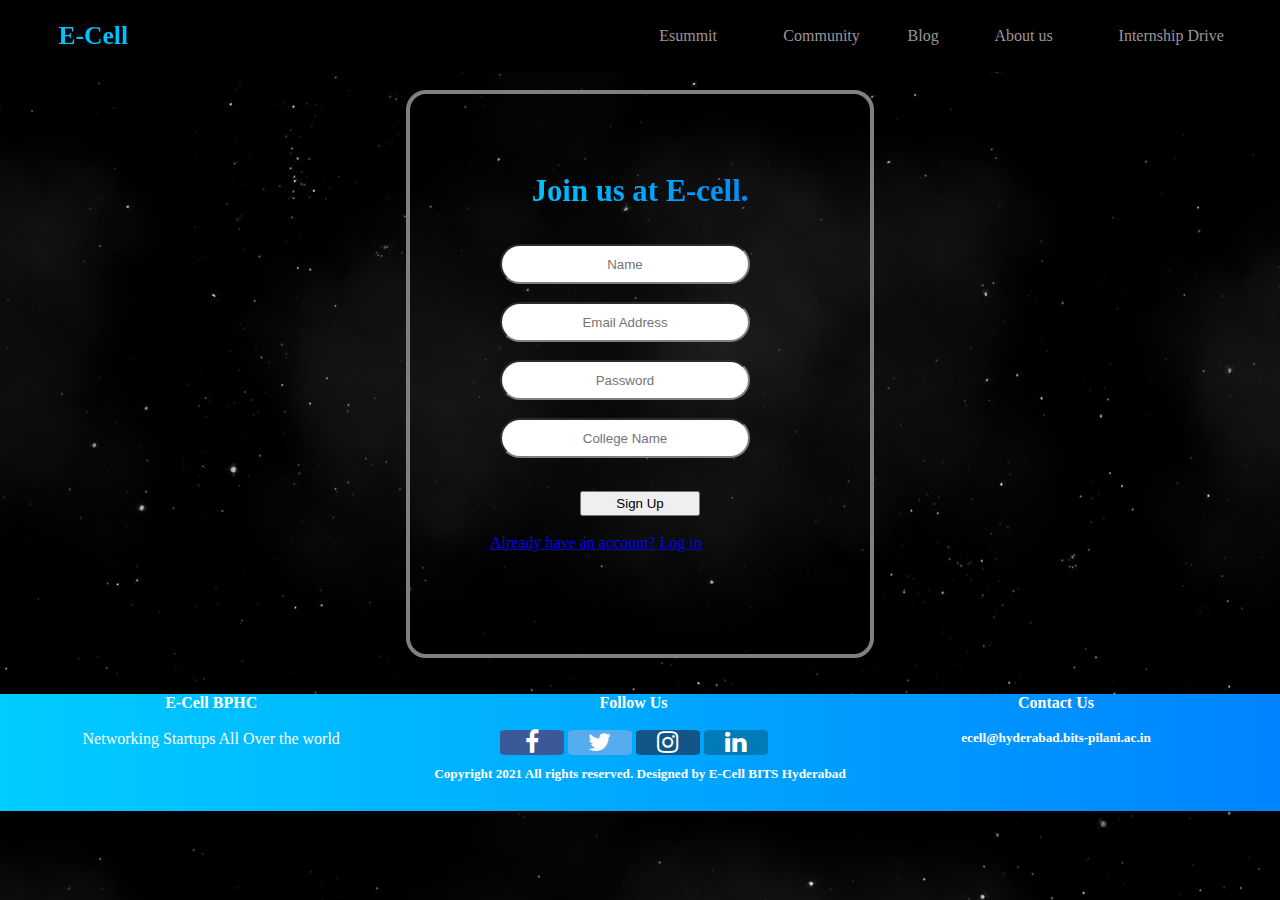
<file: ecell.html>
<!DOCTYPE html>
<html>
<!--PAVAS GARG -->

<head>
    <title>
        E-Cell BPHC
    </title>
    <!--for creating media icons stylesheet link-->
    <link rel="stylesheet" href="https://cdnjs.cloudflare.com/ajax/libs/font-awesome/4.7.0/css/font-awesome.min.css">
    <!--for creating icon of the website we use favicon-->
    <link rel="shortcut icon" type="image/png" href="ecell.png">
    <link rel="stylesheet" href="stylesheet.css">

</head>

<body>
    <!--Flex box container for navigation-->
    <div class="star"></div>
    <div class="twinkle"></div>
    <div class="cloud"></div>
    <div class="nav">
        <div class="box1">
            <!-- <ul id="ecell"> -->
                <!-- <li> -->
                    <h2>E-Cell</h2>
                <!-- </li> -->
            <!-- </ul> -->
        </div>
        <div class="box2">
            Esummit
        </div>
        <div class="box3">
            Community
        </div>
        <div class="box4">
            Blog
        </div>
        <div class="box5">
            About us
        </div>
        <div class="box6">
            Internship Drive
        </div>
    </div>
    <!--Flex box container for navigation-->
    <br>
    <main>
        <div class="second">
            <div class="first">
                <h1>Join us at E-cell.</h1>
            </div>
            <form>
                <label for="name">
                    <input type="text" maxlength="50" placeholder="Name" id="name" name="name" class="form">
                </label><br><br>
                <input type="text" maxlength="50" placeholder="Email Address" class="form"><br><br>
                <input type="text" maxlength="50" placeholder="Password" class="form"><br><br>
                <input type="text" maxlength="50" placeholder="College Name" class="form"><br><br>

                <input type="submit" value="Sign Up" placeholder="sign up" class="submit">
                <br><br>
            </form>

            <p><a href="ecell2.html">Already have an account? Log in</a></p>
        </div>
    </main><br><br>
    <footer>
        <!--Flex box1 conatiner for footer-->
        <div class="footer">
            <div class="f1">
                <h4>E-Cell BPHC</h4>
            </div>
            <div class="f2">
                <h4>Follow Us</h4>
            </div>
            <div class="f3">
                <h4>Contact Us</h4>
            </div>
        </div>
        <!--Flex box1 conatiner for footer-->
        <!--Flex box2 conatiner for footer-->
        <div class="footer">
            <div class="f1">
                Networking Startups All Over the world
            </div>
            <div class="f2">
                <ul>
                    <li class="footer2"><a href="#" class="fa fa-facebook"></a></li>
                    <li class="footer2"><a href="#" class="fa fa-twitter"></a></li>
                    <li class="footer2"><a href="#" class="fa fa-instagram"></a></li>
                    <li class="footer2"><a href="#" class="fa fa-linkedin"></a></li>
                </ul>
            </div>
            <div class="f3">
                <h5>ecell@hyderabad.bits-pilani.ac.in</h5>
            </div>
        </div>
        <!--Flex box2 conatiner for footer-->
        <!--Flex box3 conatiner for footer-->
        <div class="footer3">
            <div class="footer33">
                <h5>Copyright 2021 All rights reserved. Designed by E-Cell BITS Hyderabad</h5>
            </div>
        </div>
        <!--Flex box3 conatiner for footer-->
    </footer>
</body>

</html>
</file>
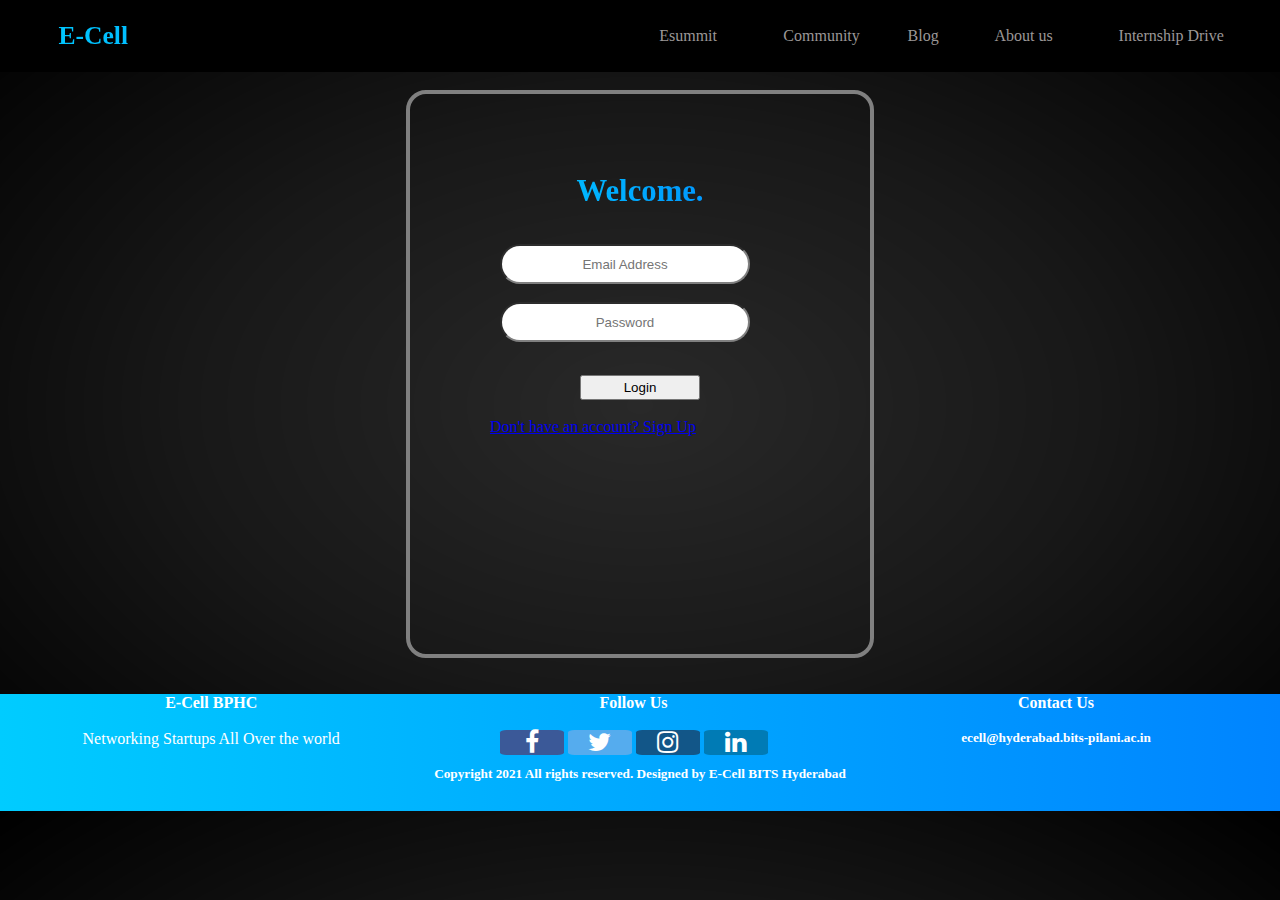
<file: ecell2.html>
<!DOCTYPE html>
<html>

<head>
    <title>
        E-Cell
    </title>
    <!--for creating media icons stylesheet link-->
    <link rel="stylesheet" href="https://cdnjs.cloudflare.com/ajax/libs/font-awesome/4.7.0/css/font-awesome.min.css">
    <!--for creating icon of the website we use favicon-->
    <link rel="shortcut icon" type="image/png" href="ecell.png">
    <!--or u can add link also for external .ccs file <link rel="stylesheet href="style.css">-->
    <link rel="stylesheet" href="stylesheet2.css">
</head>

<body>
    <!--Flex box container for navigation-->
    <div class="nav">
        <div class="box1">
            <!-- <ul id="ecell">
                <li> -->
                   <h2> E-Cell</h2>
                <!-- </li> -->
            <!-- </ul> -->
        </div>
        <div class="box2">
            Esummit
        </div>
        <div class="box3">
            Community
        </div>
        <div class="box4">
            Blog
        </div>
        <div class="box5">
            About us
        </div>
        <div class="box6">
            Internship Drive
        </div>
    </div>
    <!--Flex box container for navigation-->
    <br>
    <main>
        <div class="second">
            <div class="first">
                <h1>Welcome.</h1>
            </div>
            <form>
                <input type="text" maxlength="50" placeholder="Email Address" class="form"><br><br>
                <input type="text" maxlength="50" placeholder="Password" class="form"><br><br>


                <input type="submit" value="Login" placeholder="Login" class="submit">
                <br><br>
            </form>
            <p><a href="ecell.html">Don't have an account? Sign Up</a></p>
        </div>
    </main><br><br>
    <footer>
        <!--Flex box1 conatiner for footer-->
        <div class="footer">
            <div class="f1">
                <h4>E-Cell BPHC</h4>
            </div>
            <div class="f2">
                <h4>Follow Us</h4>
            </div>
            <div class="f3">
                <h4>Contact Us</h4>
            </div>
        </div>
        <!--Flex box1 conatiner for footer-->
        <!--Flex box2 conatiner for footer-->
        <div class="footer">
            <div class="f1">
                Networking Startups All Over the world
            </div>
            <div class="f2">
                <ul>
                    <li class="footer2"><a href="#" class="fa fa-facebook"></a></li>
                    <li class="footer2"><a href="#" class="fa fa-twitter"></a></li>
                    <li class="footer2"><a href="#" class="fa fa-instagram"></a></li>
                    <li class="footer2"><a href="#" class="fa fa-linkedin"></a></li>
                </ul>
            </div>
            <div class="f3">
                <h5>ecell@hyderabad.bits-pilani.ac.in</h5>
            </div>
        </div>
        <!--Flex box2 conatiner for footer-->
        <!--Flex box3 conatiner for footer-->
        <div class="footer3">
            <div class="footer33">
                <h5>Copyright 2021 All rights reserved. Designed by E-Cell BITS Hyderabad</h5>
            </div>
        </div>
        <!--Flex box3 conatiner for footer-->
    </footer>
</body>

</html>
</file>
<file: stylesheet.css>
* {
    margin: 0;
    padding: 0;

}
/* Animations using css */
@keyframes twinkle {
    from {
        background-position: 0 0;
    }
    to {
        background-position: -10000px 5000px;
    }
}
@keyframes clouds {
    from {
        background-position: 0 0;
    }
    to {
        background-position: 10000px 0;
    }
}
.star,.twinkle,.cloud {
    position: absolute;
    top: 0;
    left: 0;
    right: 0;
    bottom: 0;
    width: 100%;
    height: 100%;
    display: block;
}
.star {
    background-color: #000;
    background-image: url(stars.png);
    background-repeat: repeat;
    background-position: top center;
    z-index: -3;
}
.twinkle {
    background: transparent;
    background-image: url(twinkling.png);
    background-repeat: repeat;
    background-position: top center;
    z-index: -2;
    animation: twinkle 200s linear 0 infinite;
}
.cloud {
    background: transparent;
    background-image: url(cloud.png);
    background-repeat: repeat;
    background-position: top center;
    z-index: -1;
    opacity: 0.4;
    animation: clouds 0.1s linear 0 infinite;
}

/* @keyframes heading{
    from{
        transform: translatex( calc( (vw-300)/2 )   );
    }
    to{
        transform: translatex( calc( (vw-300)/2 + 300px ));
    }
}
.first h1{
    animation: heading 10s linear 0s infinite ;
} */

.first {
    text-align: center;
    padding-bottom: 35px;
    font-family: 'Times New Roman', Times, serif;
    /* font-family: 'Lato', sans-serif; */
    font-size: 1.2vw;
    color: rgb(155, 151, 151);
    
}

    

.first h1{
    /* text-shadow: 1.75px 1.75px 3px  rgb(255, 255, 255); */
    background: linear-gradient(to right,rgb(0, 204, 255),rgb(0, 132, 255));
    -webkit-text-fill-color: transparent;
    background-clip:unset;
    -webkit-background-clip: text;
}

.second {
    height: 400px;
    width: 300px;
    margin: auto;
    padding: 80px 80px 80px 80px;
    /* padding:auto; */
    border-width: 4px;
    border-style: solid;
    border-color: gray;
    border-radius: 20px;
    color: white;
}
.form {
    box-sizing: border-box;
    width: 250px;
    height: 40px;
    border-width: 2.5px;
    border-color: gray;
    border-radius: 25px;
    margin-right: 25px;
    margin-left: 10px;
    position: relative;
    z-index: 0;
}
.submit {
    box-sizing: border-box;
    width: 120px;
    height: 25px;
    margin-left: 90px;
    margin-right: 90px;
    margin-top: 15px;
}
h3 {
    text-align: right;
    color: white;
    margin-right: 2vw;
}
h2 {
    text-align: left;
    margin-left: 20px;
    color: rgb(48, 48, 184);
    padding-bottom: 0px;
    font-size: 2vw;
}
/* .nav {
    margin-top: 0px;
    background-color: black;
    position: sticky;
    top: 0;
    z-index: 10;
    font-size:1.5vw;
} */
#ecell {
    list-style-image: url("ecell2.png");   
    background: transparent;
    list-style-position: inside;
    font-size: 1.99vw;
}
/* Flex box container for navigation */
.nav {
    display: flex;
    background-color: black;
    flex-direction: row;
    width: 100vw;
    height: 8vh;
    color: rgb(155, 151, 151);
    justify-content: center;
    align-items: center;
}
.box1 {
    width: 50vw;
    text-align: left;
    padding-left: 3vw;
    background: linear-gradient(to right,rgb(0, 204, 255),rgb(0, 132, 255));
    -webkit-text-fill-color: transparent;
    background-clip:unset;
    -webkit-background-clip: text;



}
.box2 {
    text-align: left;
    width: 10vw;
}
.box3 {
    text-align: left;
    width: 10vw;
}
.box4 {
    text-align: left;
    width: 7vw;
}
.box5 {
    text-align: left;
    width: 10vw;
}
.box6 {
    text-align: left;
    width: 13vw;
}
/* Flex box container for navigation */
/* Flex box1 conatiner for footer */
.footer {
    display: flex;
    width: 100vw;
    height: 4vh;
    /* background-color:
        /*#12343b*/
        /*#4f5f76*/
        /* #087edf */
        /* #32527b; */ 
        background-image: linear-gradient(to right,rgb(0, 204, 255),rgb(0, 132, 255));



    color: white;
}
.f1 {
    width: 33vw;
    text-align: center;
}
.f2 {
    width: 33vw;
    text-align: center;
}
.f3 {
    width: 33vw;
    text-align: center;
}
.footer2 {
    display: inline;
    width: 8.25vw;
}
.footer33 {
    width: 100vw;
    text-align: center;
}
.footer3 {
    display: flex;
    width: 100vw;
    height: 5vh;
    /* background-color:
        /* #12343b*/
        /*#4f5f76*/
        /* #087edf*/
        /* #32527b; */
        background-image: linear-gradient(to right,rgb(0, 204, 255),rgb(0, 132, 255));

        
    color: white;
}
.submit:hover{
    font-weight: bolder;
}
/* css for media icons */
.fa {
    box-sizing: border-box;
    padding: 0.01vh;
    font-size: 25px;
    width: 5vw;
    text-align: center;
    text-decoration: none;
    border-radius: 10%;
}
.fa:hover {
    opacity: 0.5;
    box-shadow: 1px 1px 2px whitesmoke;
}
.fa-twitter {
    background: #55ACEE;
    color: white;
}
.fa-facebook {
    background: #3B5998;
    color: white;
}
.fa-instagram {
    background: #125688;
    color: white;
}
.fa-linkedin {
    background: #007bb5;
    color: white;
}
input[type="text"]::placeholder {
    text-align: center;
}
/* media query for creating responsive websites */
@media screen and (max-width:800px) {
    body {
        background-color:greenyellow;
    }
}
@media screen and (max-width:550px) {
    body {
        background-color:black;
    }
}
    
.box2:hover {
    color:whitesmoke;
    font-weight:bolder ;
    transition: ease-in-out;
    transition-property: text;
    transition-property: color;
    transition-duration: 0.5s;
}
.box3:hover {
    color:whitesmoke;
    font-weight:bolder;
    transition: ease-in-out;
    transition-property: text;
    transition-property: color;
    transition-duration: 0.5s;
}
.box4:hover {
    color:whitesmoke;
    font-weight:bolder ;
    transition: ease-in-out;
    transition-property: text;
    transition-property: color;
    transition-duration: 0.5s;
}
.box5:hover {
    color:whitesmoke;
    font-weight:bolder ;
    transition: ease-in-out;
    transition-property: text;
    transition-property: color;
    transition-duration: 0.5s;
}
.box6:hover {
    color:whitesmoke;
    font-weight:bolder ;
    transition: ease-in-out;
    transition-property: text;
    transition-property: color;
    transition-duration: 0.5s;
}
</file>
<file: stylesheet2.css>
* {
    margin: 0;
    padding: 0;

}

body {
    /* background-color:/*#203647*/
    background-image: radial-gradient(rgba(0, 0, 0, 0.838),rgba(0, 0, 0, 0.906),black);

}

.first {
    color:rgb(155, 151, 151);
    text-align: center;
    padding-bottom: 35px;
    font-family: 'Times New Roman', Times, serif;
    font-size: 1.2vw;
}
.first h1{
    /* text-shadow: 1.75px 1.75px 3px  rgb(255, 255, 255); */
    background: linear-gradient(to right,rgb(0, 204, 255),rgb(0, 132, 255));
    -webkit-text-fill-color: transparent;
    background-clip:unset;
    -webkit-background-clip: text;


}

.second {
    /* background-color: black; */
    height: 400px;
    width: 300px;
    margin: auto;
    padding: 80px 80px 80px 80px;
    /* padding:auto; */
    border-width: 4px;
    border-style: solid;
    border-color: gray;
    border-radius: 20px;
    color: white;
}

.form {
    box-sizing: border-box;
    width: 250px;
    height: 40px;
    border-width: 2.5px;
    border-color: gray;
    border-radius: 25px;
    margin-right: 25px;
    margin-left: 10px;
    position: relative;
    z-index: 0;


}

.submit {
    box-sizing: border-box;
    width: 120px;
    height: 25px;
    margin-left: 90px;
    margin-right: 90px;
    margin-top: 15px;
}

h3 {

    text-align: right;
    color: white;
    margin-right: 2vw;
}

h2 {

    text-align: left;
    margin-left: 20px;
    color: rgb(48, 48, 184);
    padding-bottom: 0px;
    font-size: 2vw;
}

/* .nav {
    margin-top: 0px;
    background-color: black;
    position: sticky;
    top: 0;
    z-index: 10;
    font-size:1.5vw;
} */

#ecell {
    list-style-image: url("ecell2.png");
    list-style-position: inside;
    font-size: 1.99vw;
}

/* Flex box container for navigation */
.nav {
    display: flex;
    background-color: black;
    flex-direction: row;
    width: 100vw;
    height: 8vh;
    color: rgb(155, 151, 151);
    justify-content: center;
    align-items: center;
}

.box1 {
    width: 50vw;
    text-align: left;
    padding-left: 3vw;
    background: linear-gradient(to right,rgb(0, 204, 255),rgb(0, 132, 255));
    -webkit-text-fill-color: transparent;
    background-clip:unset;
    -webkit-background-clip: text;
    
    
}

.box2 {
    text-align: left;
    width: 10vw;
}

.box3 {
    text-align: left;
    width: 10vw;
}

.box4 {
    text-align: left;
    width: 7vw;
}

.box5 {
    text-align: left;
    width: 10vw;
}

.box6 {
    text-align: left;
    width: 13vw;
}

/* Flex box container for navigation */
/* Flex box1 conatiner for footer */
.footer {
    display: flex;
    width: 100vw;
    height: 4vh;
    background-image: linear-gradient(to right,rgb(0, 204, 255),rgb(0, 132, 255));
    color: white;
}

.f1 {
    width: 33vw;
    text-align: center;
}

.f2 {
    width: 33vw;
    text-align: center;
}

.f3 {
    width: 33vw;
    text-align: center;
}

.footer2 {
    display: inline;
    width: 8.25vw;
}

.footer33 {
    width: 100vw;
    text-align: center;
}

.footer3 {
    display: flex;
    width: 100vw;
    height: 5vh;
    /* background-color:#12343b#4f5f76#087edf; */
    background-image: linear-gradient(to right,rgb(0, 204, 255),rgb(0, 132, 255));
    color: white;

}
.submit:hover{
    font-weight: bolder;
}

/* css for media icons */
.fa {
    box-sizing: border-box;
    padding: 0.01vh;
    font-size: 25px;
    width: 5vw;
    text-align: center;
    text-decoration: none;

    border-radius: 10%;




}
.fa:hover {
    opacity: 0.5;
    box-shadow: 1px 1px 2px whitesmoke;
}

.fa-twitter {
    background: #55ACEE;
    color: white;
}

.fa-facebook {
    background: #3B5998;
    color: white;
}

.fa-instagram {
    background: #125688;
    color: white;
}

.fa-linkedin {
    background: #007bb5;
    color: white;
}
input[type="text"]::placeholder{
    text-align: center;
}
@media screen and (max-width:800px) {
    body{
    background-color:red;} 
}
.box2:hover {
    color:whitesmoke;
    font-weight:bolder ;
    transition: ease-in-out;
    transition-property: text;
    transition-property: color;
    transition-duration: 0.5s;
}
.box3:hover {
    color:whitesmoke;
    font-weight:bolder;
    transition: ease-in-out;
    transition-property: text;
    transition-property: color;
    transition-duration: 0.5s;
}
.box4:hover {
    color:whitesmoke;
    font-weight:bolder ;
    transition: ease-in-out;
    transition-property: text;
    transition-property: color;
    transition-duration: 0.5s;
}
.box5:hover {
    color:whitesmoke;
    font-weight:bolder ;
    transition: ease-in-out;
    transition-property: text;
    transition-property: color;
    transition-duration: 0.5s;
}
.box6:hover {
    color:whitesmoke;
    font-weight:bolder ;
    transition: ease-in-out;
    transition-property: text;
    transition-property: color;
    transition-duration: 0.5s;
}
</file>
